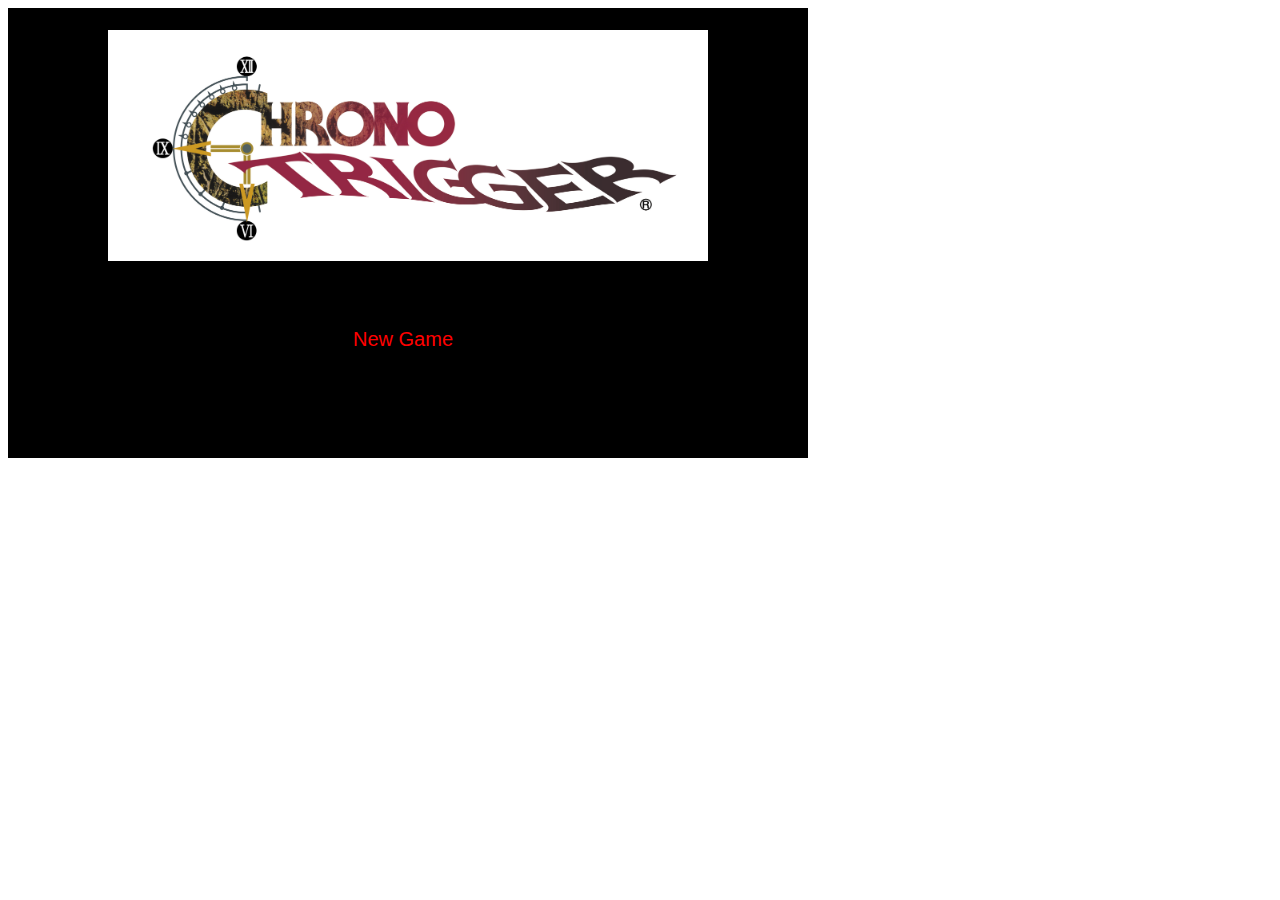
<file: index.html>
<!DOCTYPE html>
<html lang="en">
<head>
	<meta charset="UTF-8">
	<title>She's In Another Castle - Game</title>
	<link rel="stylesheet" type="text/css" href="css/main.css">
</head>
<body>
	<div class="scene begin">
        <button class="btn btn-begin" id="new_game">
            <div class="arrow-right"></div>
            New Game
        </button>
    </div>

    <script src="js/entities/character.js"></script>

    <script src="js/components/scene.js"></script>
    <script src="js/components/player_component.js"></script>
    <script src="js/components/player_hud_component.js"></script>
    <script src="js/components/enemy_component.js"></script>
    <script src="js/components/enemy_hud_component.js"></script>
    <script src="js/components/battle_commands_hud_components.js"></script>

    <script src="js/system/new_char.js"></script>
    <script src="js/system/new_cpu.js"></script>
    <script src="js/system/game.js"></script>
    <script src="js/system/battle.js"></script>

    <script>
        document.addEventListener("DOMContentLoaded", function() {
            var newGame = document.getElementById('new_game');
            newGame.addEventListener('click', function () {
                createChar();
            });
        });
    </script>
</body>
</html>
</file>
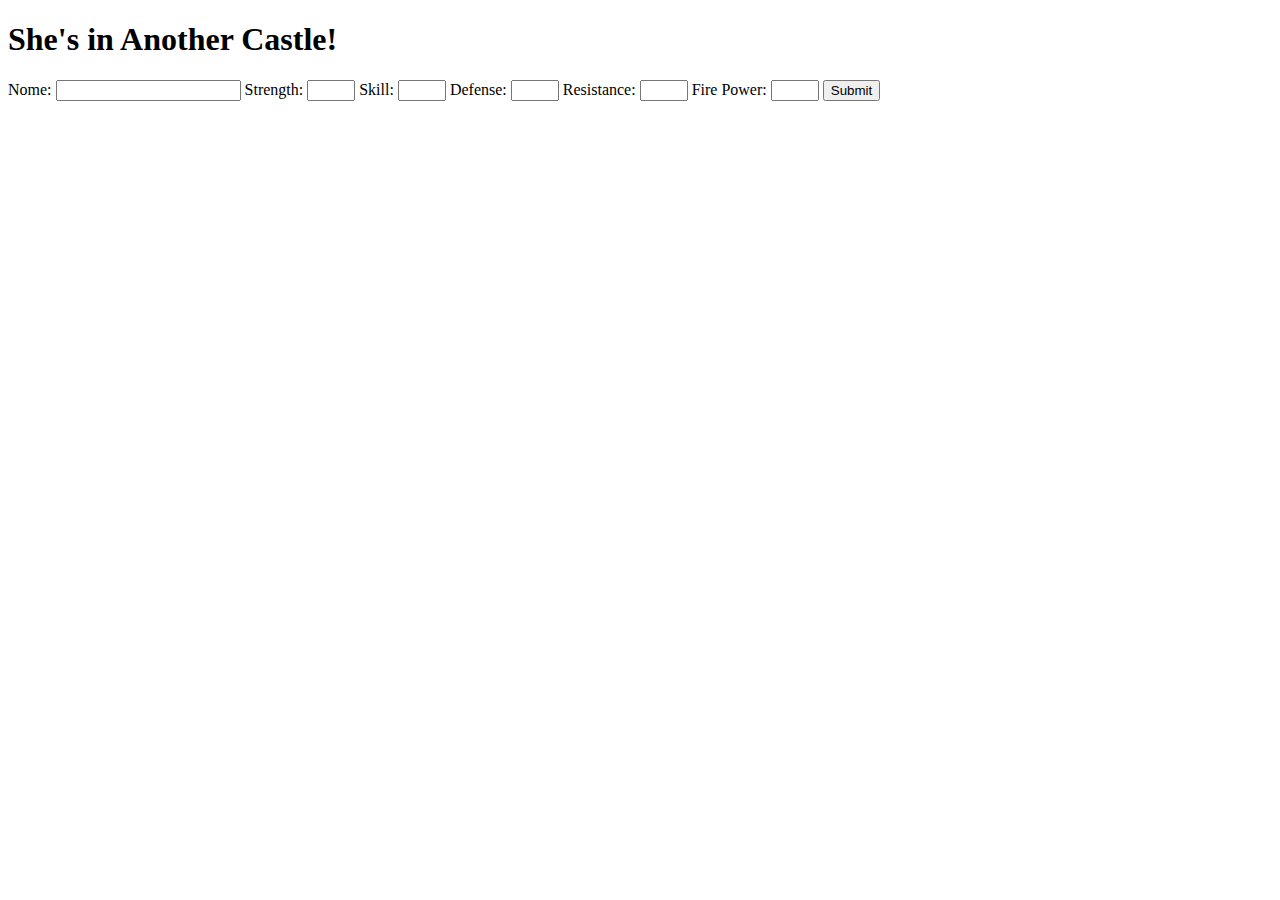
<file: main.html>
<!-- Implementaçao antiga -->
<!DOCTYPE html>
<html>
    <head>
        <title>She's in Another Castle!</title>
        <body>
            <h1>She's in Another Castle!</h1>
            <form action="#" method="#" id="form_new_char">
                <label for="name">Nome:</label>
                <input type="type" name="name" id="char_name" required>

                <label for="str">Strength:</label>
                <input type="number" max="5" min="0" name="strength" id="char_str" required>

                <label for="skill">Skill:</label>
                <input type="number" max="5" min="0" name="skill" id="char_skill" required>

                <label for="def">Defense:</label>
                <input type="number" max="5" min="0" name="defense" id="char_def" required>

                <label for="res">Resistance:</label>
                <input type="number" max="5" min="0" name="resistence" id="char_res" required>

                <label for="FP">Fire Power:</label>
                <input type="number" max="5" min="0" name="firePower" id="char_FP" required>

                <input type="submit" value="Submit">
            </form>
            <script src="main.js"></script>
        </body>
    </head>
</html>
</file>
<file: css/main.css>
.scene {
    position: relative;
    width: 800px;
    height: 450px;

    background-color: black;
}

.battle {
    background-image: url(../img/bg-battle.jpg);
    background-size: cover;
}

.being {
    position: absolute;

    width: 100px;
    height: 120px;
}
.player {
    left: 130px;
    top: 140px;

    background-size: 75px;
    background-repeat: no-repeat;
    background-position: center;
}

.enemy {
    left: 530px;
    top: 140px;

    background-size: 75px;
    background-repeat: no-repeat;
    background-position: center;
}

.log {
    position: absolute;
    width: 100%;
    height: 100px;
    top: 0;

    background-color: brown;
}

.begin {
    background-image: url(../img/chrono_trigger_logo_jpg_jpgcopy.jpg);
    background-position: center 10%;
    background-size: 600px;
    background-repeat: no-repeat;
}

.btn {
    position: absolute;
    color: red;
    padding: 5px 5px;
    text-align: right;

    background-color: transparent;
    border: none;

    font-size: 20px;
    cursor: pointer;
}

.arrow-right {
    width: 0;
    height: 0;
    border-style: solid;
    border-width: 8px 0 8px 16px;
    border-color: transparent transparent transparent red;
    display: inline;
    float: left;
}
.btn .arrow-right {
    display: none;
}

.btn-begin {
    width: 140px;
    left: 50%;
    top: 70%;
    margin-left: -90px;
}
.btn:hover .arrow-right {
    display: inline;
}

.new-char{
    color: white;

    position: absolute;
    width: 200px;
    height: 300px;
    left: 50%;
    margin-left: -100px;
    top: 10%;

    padding: 10px;
}

.new-char h3 {
    margin-top: 0px;
    text-align: center;
}

.new-char ul {
    margin-top: 0;
    top: 0;
    list-style: none;
}

.btn-new-char {
    color: red;
    margin-top: 20px;
    width: 100px;
    left: 50%;
    top: 70%;
    margin-left: -65px;
}

.hud {
    position: absolute;
    background-color: grey;
    border-radius: 3px;
    color: white;
    bottom: 5px;
}

.player-hud {
    width: 350px;
    height: 140px;
    left: 0;
}

.enemy-hud {
    width: 280px;
    height: 140px;
    right: 0;
}

.battle-actions-hud {
    width: 160px;
    height: 140px;
    margin-left: 355px;
}

.hud table {
    /*background-color: red;*/
    width: 100%;
}
</file>
